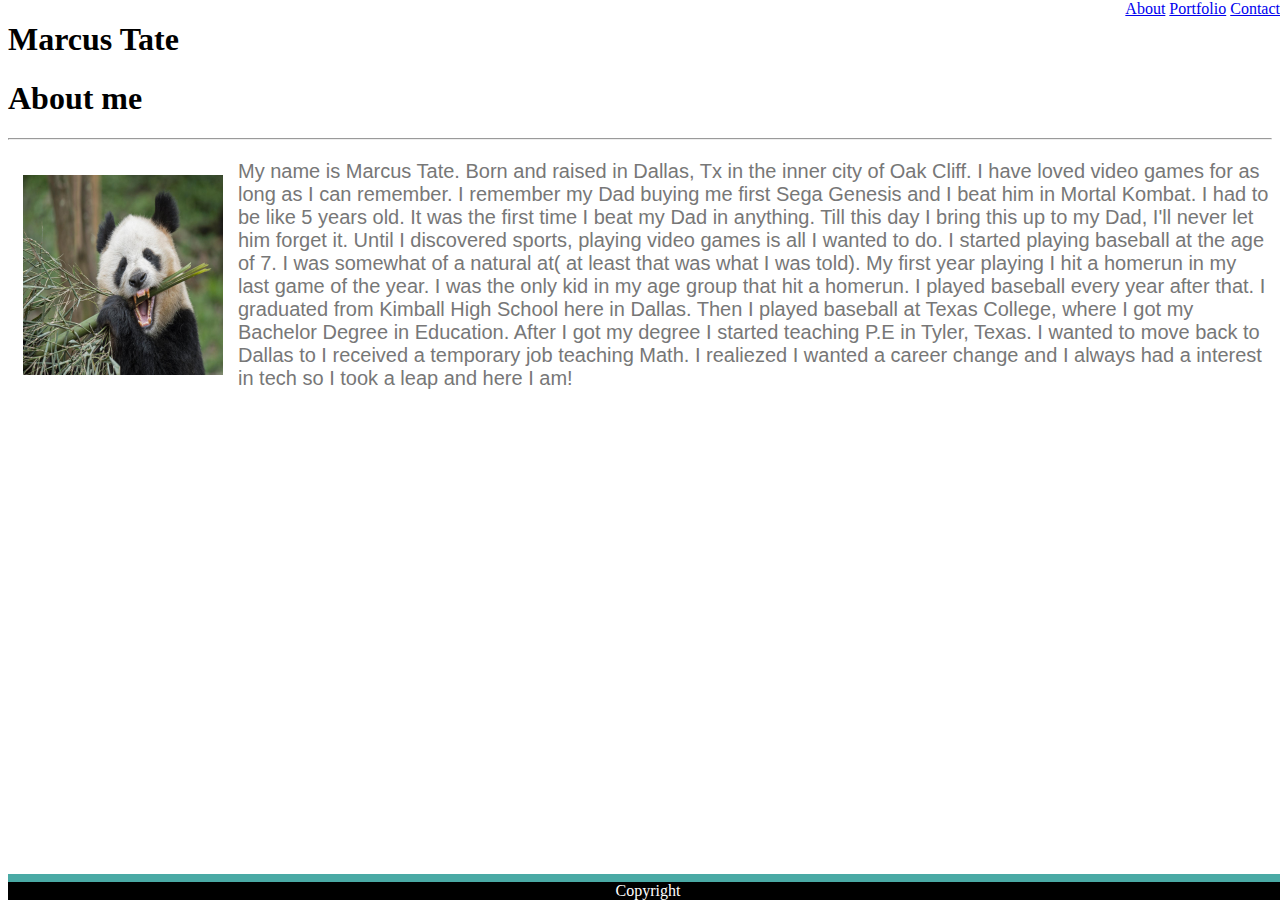
<file: index.html>
<!DOCTYPE html>
<html lang="en">
<head>
    <meta charset="UTF-8">
    <meta name="viewport" content="width=device-width, initial-scale=1.0">
    <meta http-equiv="X-UA-Compatible" content="ie=edge">
    <title>About me</title>

</head>
<body>
    <div class="header">
        <h1>Marcus Tate</h1> 
        <h1>About me</h1>
        <hr>
<link rel="stylesheet" href="homework2.css">

    </div>

    <div class="about-me">

        <img id="profile" src="assets/images/Panda.jpg" alt="profile">
    
        <p>My name is Marcus Tate. Born and raised in Dallas, Tx in the inner city of Oak Cliff. I have loved video games for as long as I can remember.
            I remember my Dad buying me first Sega Genesis and I beat him in Mortal Kombat. I had to be like 5 years old. It was the first time I beat my Dad in anything.
            Till this day I bring this up to my Dad, I'll never let him forget it. Until I discovered sports, playing video games is all I wanted to do. I started playing 
            baseball at the age of 7. I was somewhat of a natural at( at least that was what I was told). My first year playing 
            
            I hit a homerun in my last game of the year. I was the only kid in my age group that hit a homerun.
            I played baseball every year after that. I graduated from Kimball High School here in Dallas. Then I played baseball at Texas College, where I got my Bachelor Degree in Education. After I got my degree I started teaching P.E in Tyler, Texas. I wanted to move back to Dallas to I received a temporary job teaching Math. I realiezed I wanted a career change and I always had a interest in tech so I took a leap and here I am!</P> 
    </div>
   
    <nav class="list-group">
        <a href="index.html" class="about">About</a>
        <a href= "portfolio.html">Portfolio</a>
        <a href="contact.html"contact">Contact</a>
    </nav>
  <footer>Copyright</footer>
</body>
</html>
</file>
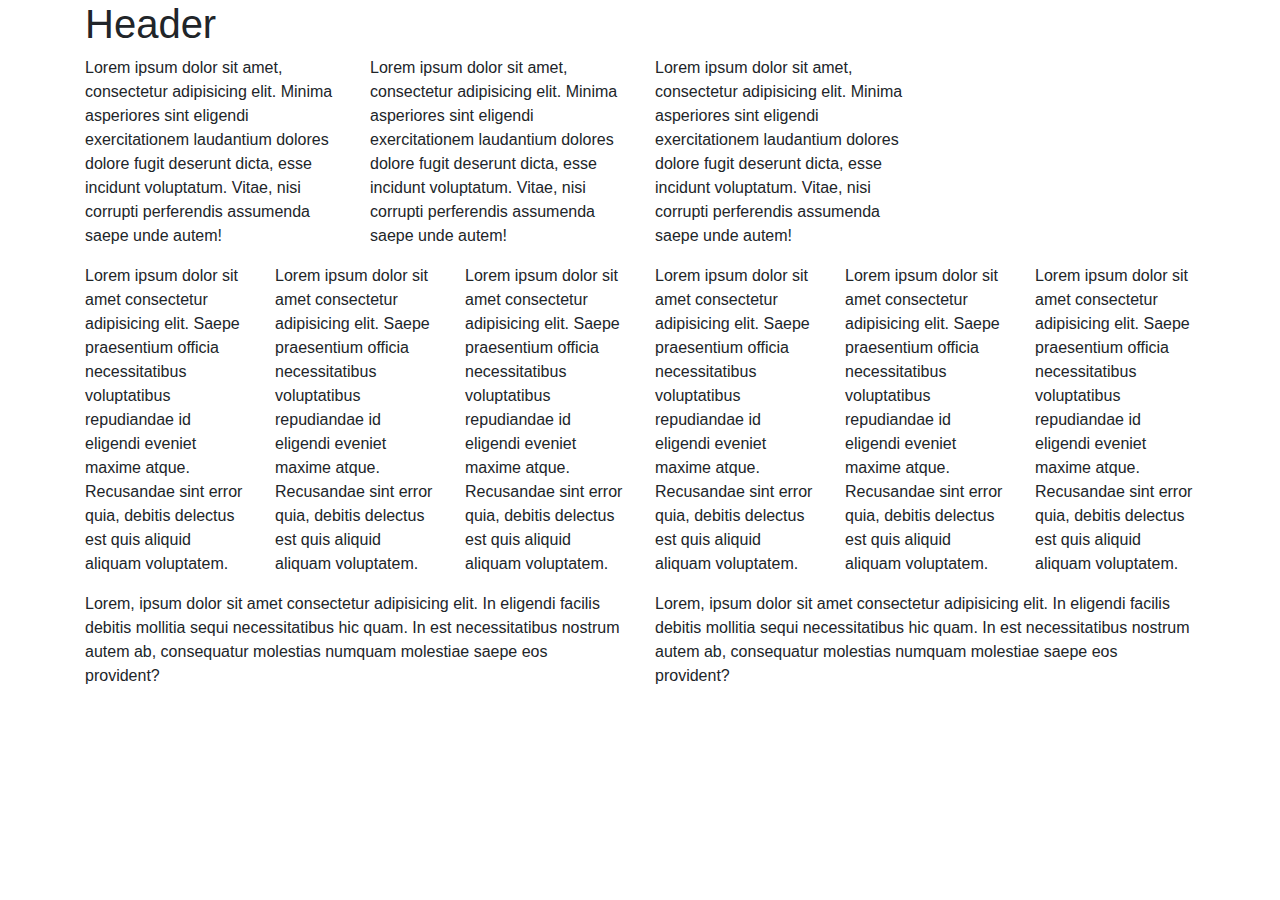
<file: bootstrap.html>
<!DOCTYPE html>
<html lang="en">
<head>


    <meta charset="UTF-8">
    <meta name="viewport" content="width=device-width, initial-scale=1.0">
    <meta http-equiv="X-UA-Compatible" content="ie=edge">
    <title>Document</title>
    <link rel="stylesheet" href="https://stackpath.bootstrapcdn.com/bootstrap/4.4.1/css/bootstrap.min.css" integrity="sha384-Vkoo8x4CGsO3+Hhxv8T/Q5PaXtkKtu6ug5TOeNV6gBiFeWPGFN9MuhOf23Q9Ifjh" crossorigin="anonymous">
<script src="https://stackpath.bootstrapcdn.com/bootstrap/4.4.1/js/bootstrap.min.js" integrity="sha384-wfSDF2E50Y2D1uUdj0O3uMBJnjuUD4Ih7YwaYd1iqfktj0Uod8GCExl3Og8ifwB6" crossorigin="anonymous"></script>

</head>
<div class="container">
<body>
<header>
    <!-- row-1 -->
    <div class="row">
        <div class="col-md-12">
            <h1>Header</h1>
        </div>
    </div>
</header>

<!-- row-2 -->
<div class="row">
    <div class="col-md-3">
       <p>Lorem ipsum dolor sit amet, consectetur adipisicing elit. Minima asperiores sint eligendi exercitationem laudantium dolores dolore fugit deserunt dicta, esse incidunt voluptatum. Vitae, nisi corrupti perferendis assumenda saepe unde autem!</p>
    </div>

    <div class="col-md-3">
        <p>Lorem ipsum dolor sit amet, consectetur adipisicing elit. Minima asperiores sint eligendi exercitationem laudantium dolores dolore fugit deserunt dicta, esse incidunt voluptatum. Vitae, nisi corrupti perferendis assumenda saepe unde autem!</p>
     </div>

     <div class="col-md-3">
        <p>Lorem ipsum dolor sit amet, consectetur adipisicing elit. Minima asperiores sint eligendi exercitationem laudantium dolores dolore fugit deserunt dicta, esse incidunt voluptatum. Vitae, nisi corrupti perferendis assumenda saepe unde autem!</p>
     </div>
</div>

<!-- row-3 -->
<div class="row">

    <div class="col-md-2">
        <p>Lorem ipsum dolor sit amet consectetur adipisicing elit. Saepe praesentium officia necessitatibus voluptatibus repudiandae id eligendi eveniet maxime atque. Recusandae sint error quia, debitis delectus est quis aliquid aliquam voluptatem.</p>
    </div>

    <div class="col-md-2">
        <p>Lorem ipsum dolor sit amet consectetur adipisicing elit. Saepe praesentium officia necessitatibus voluptatibus repudiandae id eligendi eveniet maxime atque. Recusandae sint error quia, debitis delectus est quis aliquid aliquam voluptatem.</p>
    </div>

    <div class="col-md-2">
        <p>Lorem ipsum dolor sit amet consectetur adipisicing elit. Saepe praesentium officia necessitatibus voluptatibus repudiandae id eligendi eveniet maxime atque. Recusandae sint error quia, debitis delectus est quis aliquid aliquam voluptatem.</p>
    </div>

    <div class="col-md-2">
        <p>Lorem ipsum dolor sit amet consectetur adipisicing elit. Saepe praesentium officia necessitatibus voluptatibus repudiandae id eligendi eveniet maxime atque. Recusandae sint error quia, debitis delectus est quis aliquid aliquam voluptatem.</p>
    </div>

    <div class="col-md-2">
        <p>Lorem ipsum dolor sit amet consectetur adipisicing elit. Saepe praesentium officia necessitatibus voluptatibus repudiandae id eligendi eveniet maxime atque. Recusandae sint error quia, debitis delectus est quis aliquid aliquam voluptatem.</p>
    </div>

    <div class="col-md-2">
        <p>Lorem ipsum dolor sit amet consectetur adipisicing elit. Saepe praesentium officia necessitatibus voluptatibus repudiandae id eligendi eveniet maxime atque. Recusandae sint error quia, debitis delectus est quis aliquid aliquam voluptatem.</p>
    </div>


</div>
<!-- row-4 -->
<div class="row">
<div class="col-md-6">

    <P>Lorem, ipsum dolor sit amet consectetur adipisicing elit. In eligendi facilis debitis mollitia sequi necessitatibus hic quam. In est necessitatibus nostrum autem ab, consequatur molestias numquam molestiae saepe eos provident?</P>
</div>

<div class="col-md-6">

    <P>Lorem, ipsum dolor sit amet consectetur adipisicing elit. In eligendi facilis debitis mollitia sequi necessitatibus hic quam. In est necessitatibus nostrum autem ab, consequatur molestias numquam molestiae saepe eos provident?</P>
</div>

</div>

    </div>
</file>
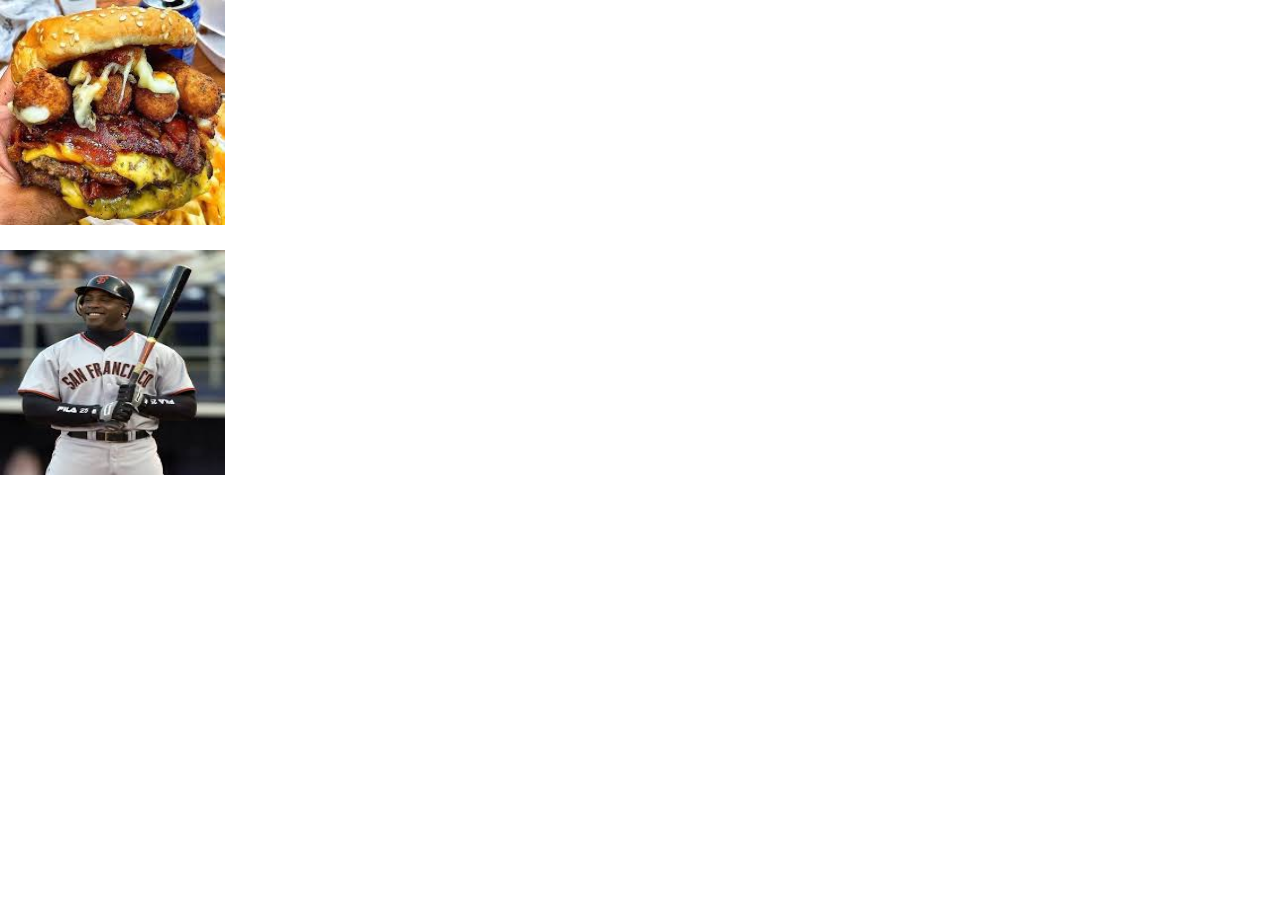
<file: portfolio.html>
<!DOCTYPE html>
<html lang="en">
    <head>
        <meta charset="UTF-8">
        <meta name="viewport" content="width=device-width, initial-scale=1.0">
        <meta http-equiv="X-UA-Compatible" content="ie=edge">
        <title>Document</title>
        <link rel="stylesheet" href="portfolio.css">

</head>
<body>

  <Section class="section-1">
      
      <img class="food" src="assets/images/food.jpg"     alt="food">
  </Section>

    
    
    
    <section class="section-2">
        <img class="baseball" src="assets/images/baseball.jpg" alt="baseball player">
        <!-- <img class="music" src="assets/images/hip hop.jpg" alt="music"> -->
        <!-- <img class="animal" src="assets/images/wildlife.jpg" alt="wildlife"> -->
        <!-- <img class="tv" src="assets/images/tv shows.png" alt="tv"> -->
        <!-- <img class="games" src="assets/images/video games.jpg" alt="video games"> -->
    </section>
  
</body>
</html>
</file>
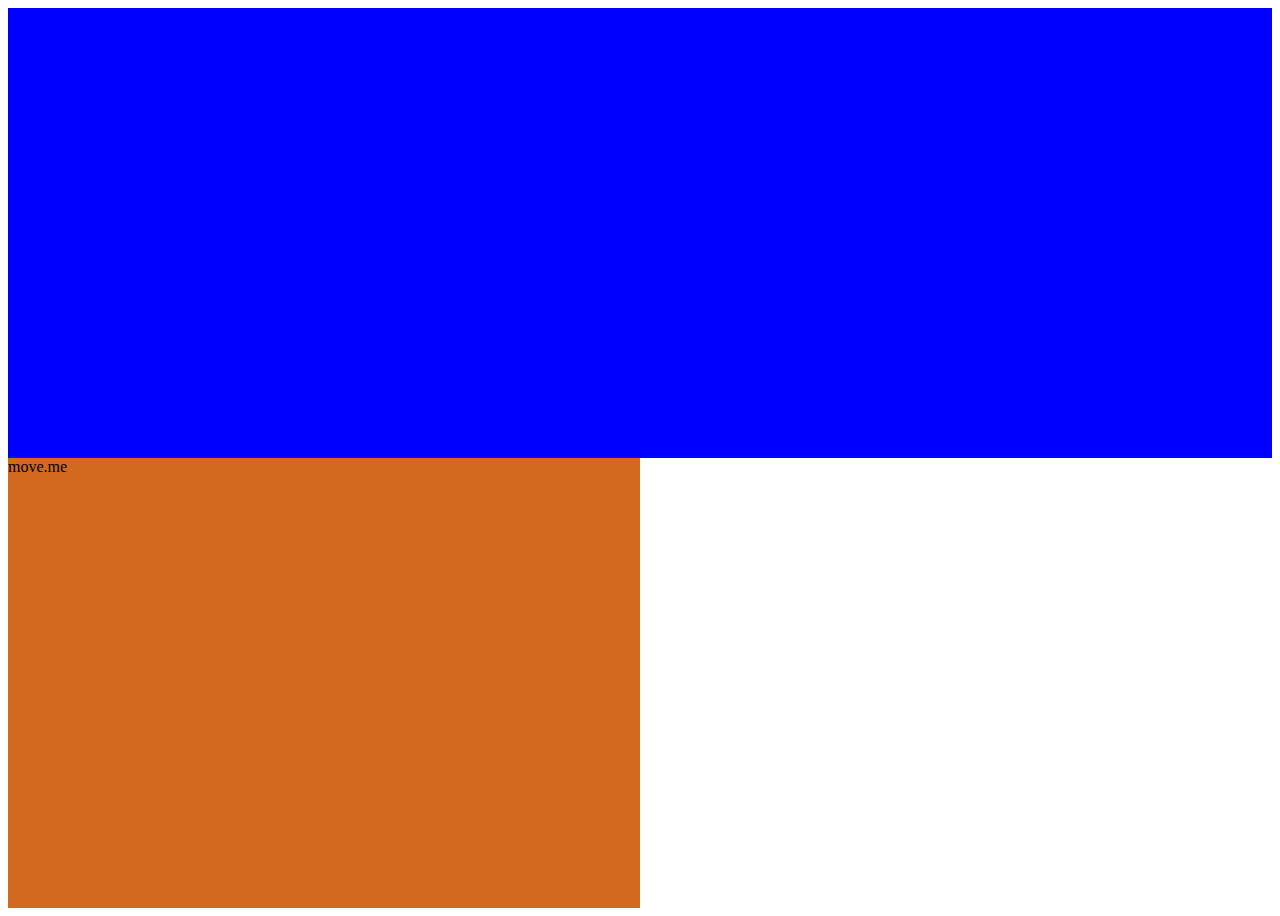
<file: tutorial.html>
<!DOCTYPE html>
<html lang="en">
<head>
    <meta charset="UTF-8">
    <meta name="viewport" content="width=device-width, initial-scale=1.0">
    <meta http-equiv="X-UA-Compatible" content="ie=edge">
    <title>Document</title>
    <link rel="stylesheet" href="tutorial.css">
</head>
<body>
    <section class="section-1">

    </section>

    <section class="section-2">
        <div>move.me</div>
    </section>
</body>
</html>
</file>
<file: homework2.css>
#profile {

    margin-left: auto;
    float: left;
    width: 200px;
    height: 200px;
    padding: 15px;
}

h1 {

    font-family: #ffffff;
    border-color: #cccccc;
}
.list-group {
    position: absolute;
    margin-right: 10;
    right: 0px;
    top: 0px;
    color: #777777;
    
}
p {
    color: #777777;
    font-size: 20px;
    clear: right;
    font-family: Arial, Helvetica, sans-serif;
}

footer {
    margin-bottom: 0px;
    bottom: 0px;
    position: fixed;
    text-align: center;
    display: block;
    width: 100%;
    border-top: 8px solid #4aaaa5;
    background-color: black;
    color: white;
}
</file>
<file: portfolio.css>
.baseball {
    top: 20px;
    left: 100px;
    width: 225px;
    height: 225px;
    
}

.food {
    
    width: 225px;
    height: 225px;
}

.music {
    
    width: 225px;
    height: 225px;
}

.animal {
    
    width: 225px;
    height: 225px;
}

.tv {
    
    width: 225px;
    height: 225px;
}

.games {
    
    width: 225px;
    height: 225px;
}

.section-1 {
    width: 100%;
    height: 250px;
    background-color: white;
    
}

.section-2 {
    width: 100%;
    height: 550px;
    background-color: white;

}

.move-me {
    width: 100px;
    height: 100px;
    background-color: black;
}

* {
    margin: 0;
    padding: 0;
}
</file>
<file: tutorial.css>
.section-1 {
    background-color: blue;
    width: 100%;
    height: 450px;
}

.section-2 {
    background: chocolate;
    width: 50%;
    height: 450px;
}

.move.me {
    background-color: black;
    width: 150px;
    height: 150px;

}
</file>
